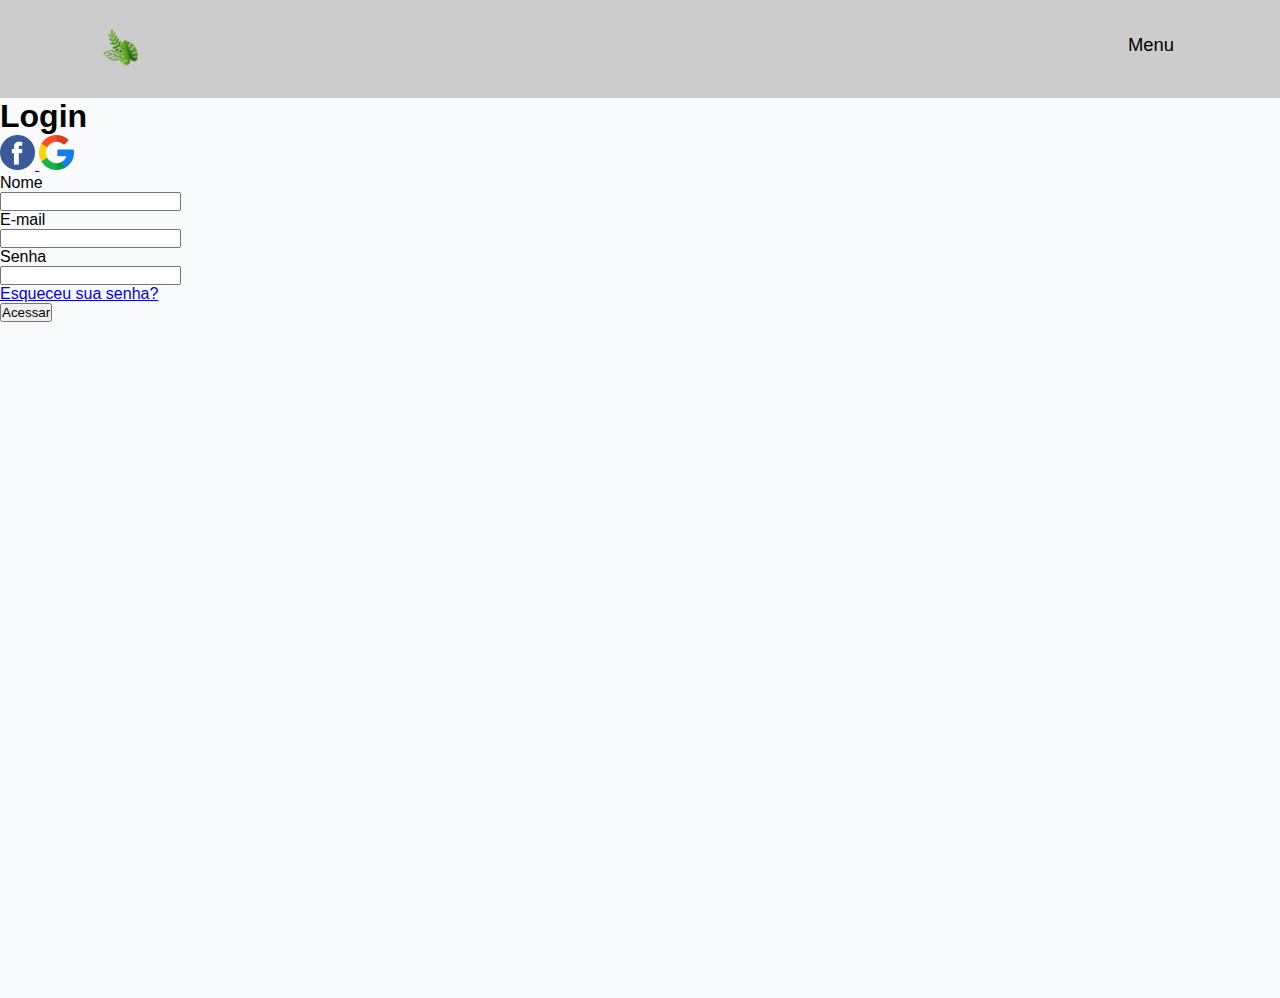
<file: cadastro/forms.html>
<!DOCTYPE html>
<html lang="pt-br">
<head>
    <meta charset="UTF-8">
    <meta http-equiv="X-UA-Compatible" content="ie=edge">
    <meta name="viewport" content="width=device-width, initial-scale=1.0">
    <link rel="stylesheet" href="https://cdnjs.cloudflare.com/ajax/libs/font-awesome/6.4.2/css/all.min.css" integrity="sha512-z3gLpd7yknf1YoNbCzqRKc4qyor8gaKU1qmn+CShxbuBusANI9QpRohGBreCFkKxLhei6S9CQXFEbbKuqLg0DA==" crossorigin="anonymous" referrerpolicy="no-referrer" />
    <link rel="stylesheet" href="barraNavegacao.css"> <!--Importando o CSS da barra de navegação-->
    <link rel="stylesheet" href="login.css"> <!--Importando o CSS do formulário de login-->
    <title>Login</title>
</head>
<body>
    
        <header>
            <nav class="nav-bar">
                <div class="logo">
                    <img id="logo" src="img/logo.png" width="50" height="50" alt="LogoEmpresa">
                </div>

                <div>
                    <div class="nav-list">
                        <ul>
                            <li class="nav-item"><a href="#" class="nav-link">Menu</a></li>
                        </ul>
                    </div>
                </div>

                <div class="mobile-menu-icon"> <!--Criando o modelo responsivo do menu para a barra de navegação utilizando js-->
                    <button onclick="menuShow()"><img class="icon" src="img/menu-atalho.svg"></button>
                </div>
            </nav>  
            <div class="mobile-menu">
                <ul>
                    <li class="nav-item"><a href="#" class="nav-link">Início</a></li>
                    <li class="nav-item"><a href="#" class="nav-link">Blog</a></li>
                    <li class="nav-item"><a href="#" class="nav-link">Sobre nós</a></li>
                </ul>
            </div>     
        </header>
        <main id="container"> <!--Iniciando o formulário de login-->
            <form id="login_form">
                <div id="form_header">
                    <h1>Login</h1>
                    <i id="mode_icon" class="fa-solid fa-moon"></i>
                </div>

                <div id="social_media">
                    <a href="#">
                        <img src="img/facebook.png" alt="Facebook Logo">
                    </a>
                    <a href="#">
                        <img src="img/google.png" alt="Google Logo">
                    </a>
                </div>

                <div id="inputs">
                    <div class="input-box">
                        <label for="name">
                            Nome
                            <div class="input-field">
                                <i class="fa-solid fa-user"></i>
                                <input type="name" name="name" id="name">
                            </div>
                        </label>
                    </div>

                    <div class="input-box">
                        <label for="email">
                            E-mail
                            <div class="input-field">
                                <i class="fa-solid fa-envelope"></i>
                                <input type="email" name="email" id="email">
                            </div>
                        </label>
                    </div>

                    <div class="input-box">
                        <label for="password">
                            Senha
                            <div class="input-field">
                                <i class="fa-solid fa-key"></i>
                                <input type="password" name="password" id="password">
                            </div>
                        </label>

                        <div id="forgot_password">
                            <a href="#">
                                Esqueceu sua senha?
                            </a>
                        </div>
                    </div>
                </div>

                <button type="submit" id="login_button">
                    Acessar
                </button>
            </form>
        </main>
    <script src="script.js"></script>
</body>
</html>        
    

    <!--<div>
        <h1>LOGO</h1>
    </div>
    <div>
        <h1>Cadastro do usuário</h1>
        <p>Crie sua conta, é grátis!</p>
        <br>
    </div>

    <form>
        <fieldset> 
            <div>
                <label>Nome:</label>
                <input type="text" name="nome" id="nome">
            </div>

            <div>
                <label>Sobrenome:</label>
                <input type="text" name="sobrenome" id="sobrenome">
            </div>
        </fieldset>

        <div>
            <label>Email:</label>
            <input type="email" name="email" id="email">
        </div>

        <div>
            <label></label>
        </div>
    </form>
    
</body>
</html> -->
</file>
<file: cadastro/barraNavegacao.css>
@import url('https://fonts.googleapis.com/css2?family=Inter:wght@200;300;400;500&display=swap');
* {
    padding: 0;
    margin: 0;
    font-family: 'inter', sans-serif;
}

header {
    background-color: #CCCCCC;
    box-shadow: 0px 3px 10px #464646;
}

.nav-bar {
    display: flex;
    justify-content: space-between;
    padding: 1.5rem 6rem;
}

.logo {
    display: flex;
    align-items: center;
    margin-right: auto;
}

.nav-list {
    display: flex;
    align-items: center;
}

.nav-list ul {
    display: flex;
    justify-content: center;
    list-style: none;
}

.nav-item {
    align-items: center;
    margin: 10px 10px;
}

.nav-link {
    text-decoration: none;
    font-size: 1.15rem;
    color: #000000;
    font-weight: 400;
}

.mobile-menu-icon {
    display: none;
}

.mobile-menu {
    display: none;
}

@media screen and (max-width: 730px){ /*Deixando a barra de navegação responsiva */
    .nav-bar{
        padding: 1.5rem 4rem;
    }
    .nav-item {
        display: none;
    }
    .login-button {
        display: none;
    }
    .mobile-menu-icon {
        display: block;
    }
    .mobile-menu-icon button {
        background-color: transparent;
        border: none;
        cursor: pointer;
    }
    .mobile-menu ul{
        display: flex;
        flex-direction: column;
        text-align: center;
        padding-bottom: 1rem;
    }
    .mobile-menu .nav-item{
        display: block;
        padding-top: 1.2rem;
    }
    .mobile-menu .login-button {
        display: block;
        padding: 1rem 2rem;
    }
    .mobile-menu .login-button button {
        width: 100%;
    }
    .open{
        display: block;
    }
}



/*body {
    margin: 0;
}

h1, h2, h3, h4, h5, p, span {
    margin: 0;
    color:black;
}

.container {
    max-width: 1920px;
    width: 100%;
}

header{
    position: relative;
    top: 0;
    height: auto;
    width: 100%;
}

nav {
    position: fixed;
    top: 0;
    height: 100px;
    width: 100%;
    z-index: 1;
    background-color: rgb(0, 0, 0);
    border-bottom: 1px solid #000000;
}

nav::after {
    clear: both;
    content: "";
    display:block;
}

.nav-container {
    max-width: 1200px;
    position: relative;
    margin-right: auto;
    margin-left: auto;
}

#logo {
    width: 50px;
    height: 50px;
    margin-top: 25px;
}

.nav-container ul {
    float: right;
    height: 100px;
    line-height: 100px;
    margin: 0;
}

.nav-container li {
    list-style: none;
    float: left;
    margin: 0 10px;
}

.nav-container li a {
    text-decoration: none;
    color: #666;
    transition: .5s;
}

.nav-container li a:hover {
    color: #3381F3;
}
*/
</file>
<file: cadastro/login.css>
@import url('https://www.youtube.com/redirect?event=video_description&redir_token=[base64]&q=https%3A%2F%2Ffonts.googleapis.com%2Fcss2%3Ffamily%3DPoppins%3Awght%40100%3B200%3B300%3B400%26display%3Dswap%27%29%3B&v=qKWApkuhNu8');

:root {
    --color-light-50: #f8fafc;

    --color-dark-50: #797984; 
    --color-dark-100: #c2c2c2;
    --color-dark-900: #000;

    --color-dark-80: #8C8C8C; 
}

*{
    font-family: 'Poppins', sans-serif;
    margin: 0;
    padding: 0;
    box-sizing: border-box;
}

#container {
    height: 100vh;
    width: 100%;
    background: var(--color-light-50);
}

#social_media img {
    width: 35px;
}
</file>
